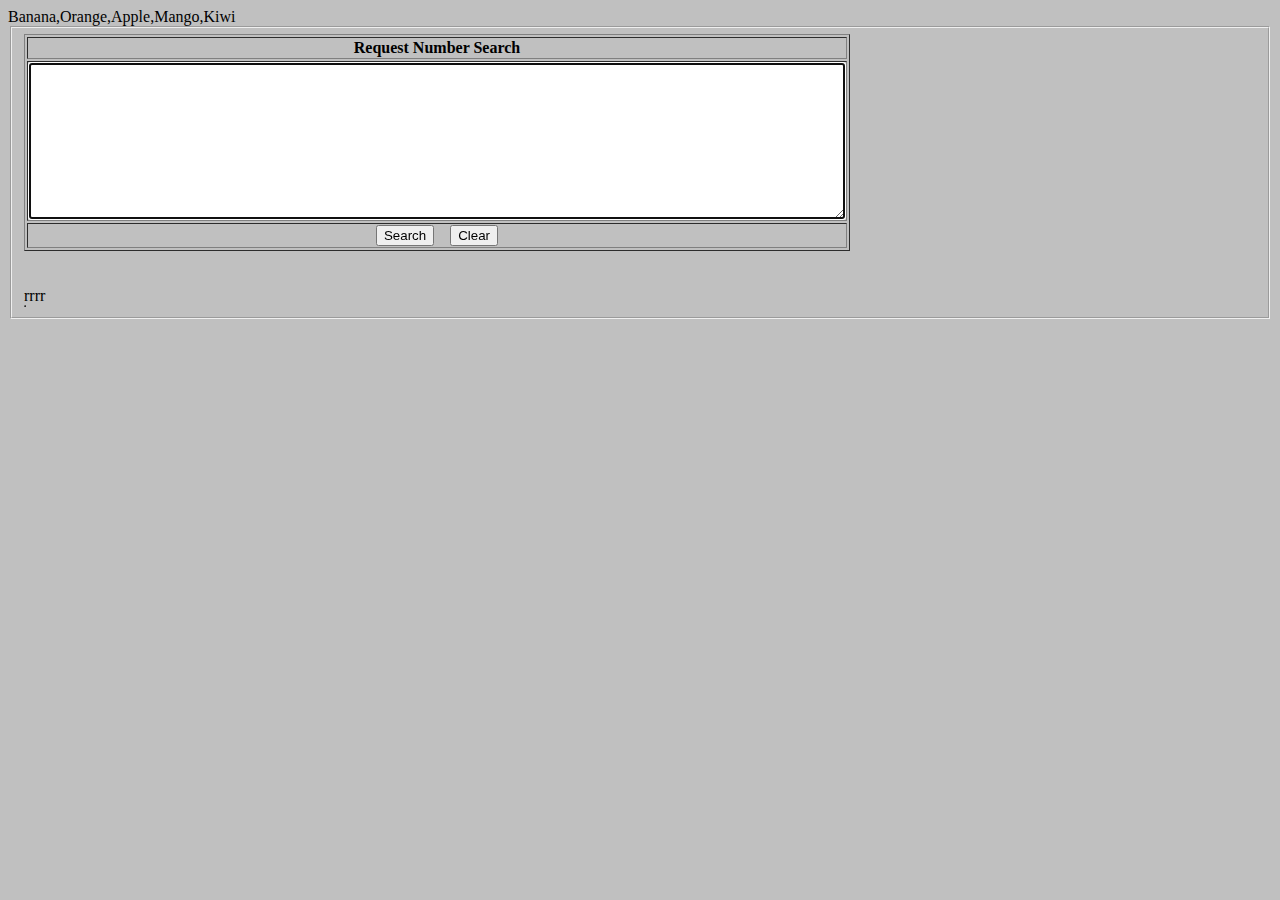
<file: index1.html>
<html>
<title></title>
<head><h3></h3>
	<script type="text/javascript" src="test.js"></script>
<!-- <script type="text/javascript" src="http://code.jquery.com/jquery-latest.min.js"></script>
<script type="text/javascript" src="json2.js"></script>
<script type="text/javascript" src="accessdb.js"></script>
<script type="text/javascript" src="request_number.js"></script> -->
<link rel="stylesheet" type="text/css" href="request_number_data.css" />

<script>

function reloadPage()
  {
  window.location.assign("index.html");
  }
</script>

</head>
<body>
<form name="req_numForm" action="" onsubmit="return validateForm()" method="post">
<fieldset>
<table id="thetable" border="1">
<tr>
<th>Request Number Search</th>
</tr>
<tr>
<td>
<textarea autofocus="autofocus" type="text" name="req_num" maxlength="1000000" rows="10" cols="99%">
</textarea>
</td>
</tr>
<tr>
<td>
<center>
<button type="button" onclick="getRequestCCL()">Search</button>
&nbsp;&nbsp;
<input type="button" value="Clear" onclick="reloadPage()" />
</center>
</td>
</tr>
</table>
<br /><br />
<table border="1">
<div id="myDiv">rrrr</div>
</table>
</fieldset>
</form>

<p id="demo"></p>

</body>


</html>
</file>
<file: request_number_data.css>
body
{
background-color:#c0c0c0;
}
h1
{
background-color:#00ff00;
}
p
{
background-color:rgb(255,0,255);
}
i
{
color:red;
}
</file>
